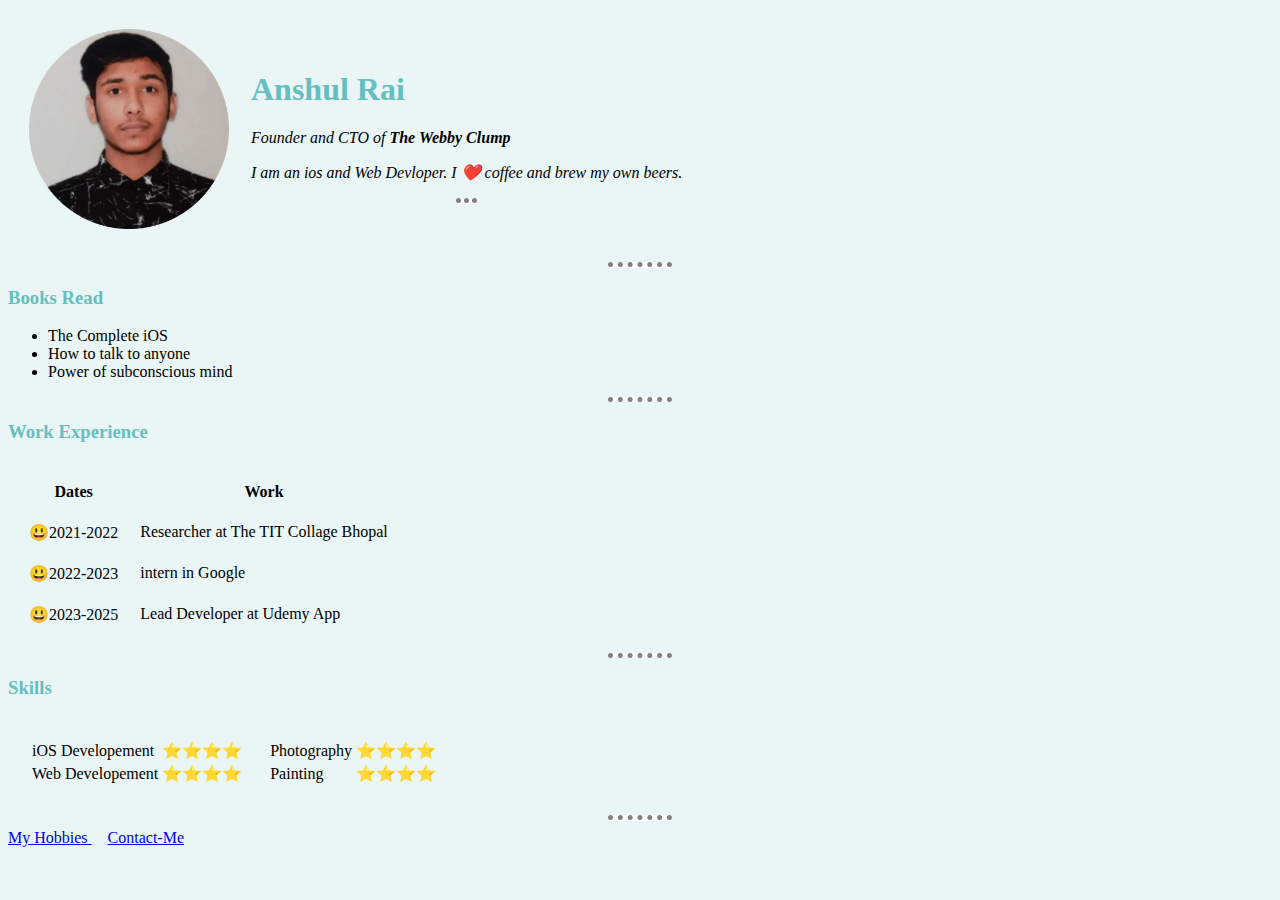
<file: index.html>
<!DOCTYPE html>
<html lang="en" dir="ltr">
  <head>
    <meta charset="utf-8">
    <title>Anshul's Personal Website</title>
    <link rel="stylesheet" href="styles.css">
  </head>
  <style >
    .profile_img{
      height : 200px;
    }
  </style>
  <body style"background-color: #EAF6F6;>
    <table cellspacing="20">
      <td><img class="profile_img" src="anshul_rai_ki_photo-modified.png" alt=""></td>
      <td><h1>Anshul Rai</h1>
  <p><em>Founder and CTO of <strong>The Webby Clump</strong></p>
  <p>I am an ios and Web Devloper. I ❤️ coffee and brew my own beers.</p>
  <hr size="3" >
</td>
 </table>

    <hr size="3" noshade>

    <h3>Books Read</h3>
  <ul>
    <li>The Complete iOS</li>
    <li>How to talk to anyone</li>
    <li>Power of subconscious mind</li>
  </ul>
  <hr>

    <h3>Work Experience</h3>
  <table cellspacing="20"> <!--border="1"-->
    <thead>
      <tr>
        <th>Dates</th>
        <th>Work</th>
      </tr>
    </thead>
    <tbody>
      <tr>
        <td>😃2021-2022</td>
        <td>Researcher at The TIT Collage Bhopal</td>
      </tr>
      <tr>
        <td>😃2022-2023</td>
        <td>intern in Google</td>
      </tr>
      <tr>
        <td>😃2023-2025</td>
        <td>Lead Developer at Udemy App</td>
      </tr>
    </tbody>
  </table>
  <hr>
  <h3>Skills</h3>
  
<table cellspacing="20">
  <tr>
    <td>
      <table>
        <tr>
          <td>iOS Developement</td>
          <td>⭐⭐⭐⭐</td>
        </tr>
        <tr>
          <td>Web Developement</td>
          <td>⭐⭐⭐⭐</td>
        </tr>
      </table>
    </td>
    <td>
      <table>
        <tr>
          <td>Photography</td>
          <td>⭐⭐⭐⭐</td>
        </tr>
        <tr>
          <td>Painting</td>
          <td>⭐⭐⭐⭐</td>
        </tr>
      </table>
    </td>
  </tr>
</table>

  </body>
</html>
<hr size="3" noshade="">
<a href="hobbies.html">My Hobbies  </a> &nbsp; &nbsp;
<a href="contact.html">Contact-Me    </a>
</file>
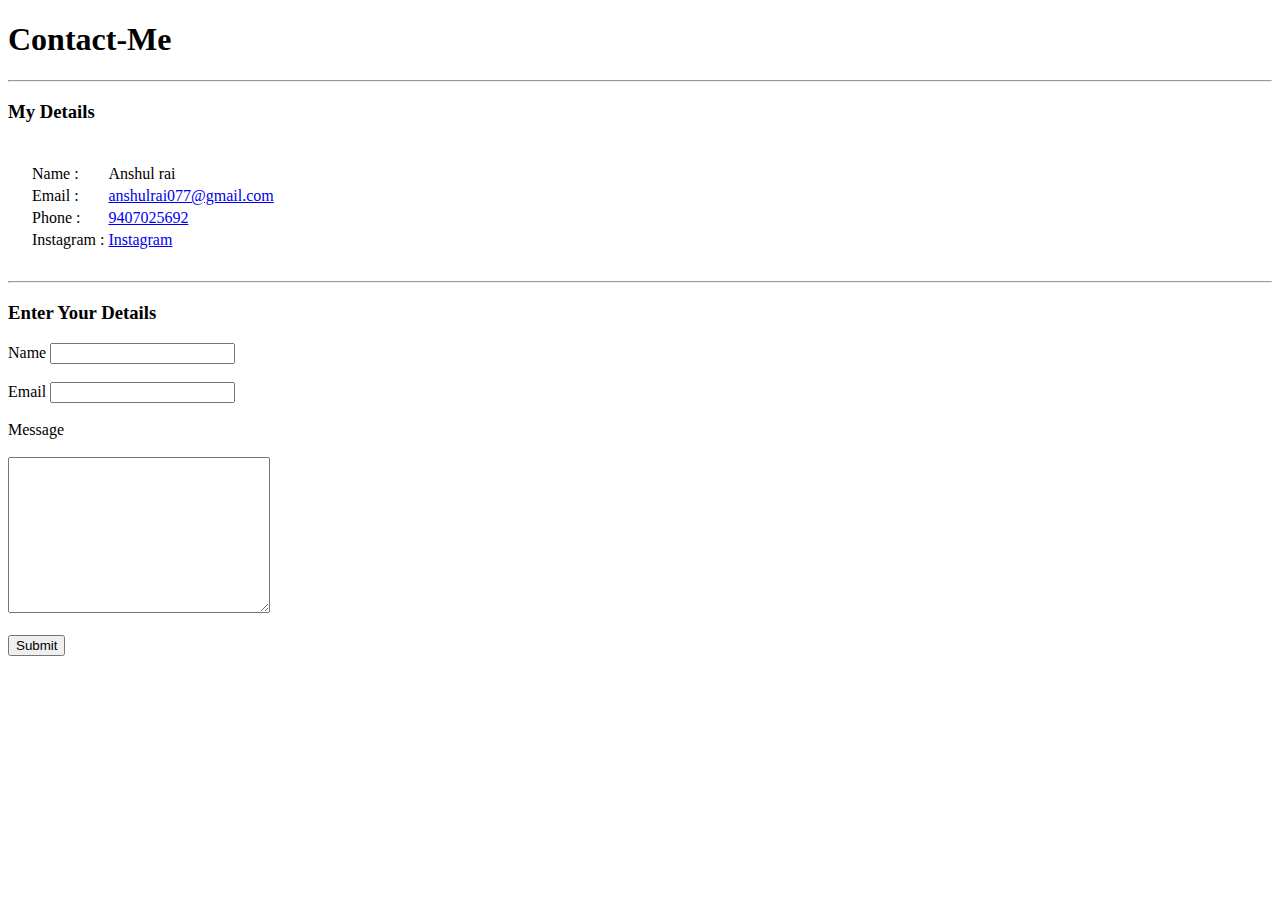
<file: contact.html>
<!DOCTYPE html>
<html lang="en">

<head>
    <meta charset="UTF-8">
    <meta http-equiv="X-UA-Compatible" content="IE=edge">
    <meta name="viewport" content="width=device-width, initial-scale=1.0">
    <title>Contact-Me</title>
</head>

<body>
    <h1>Contact-Me</h1>
    <hr>
    <h3>My Details</h3>

    <table cellspacing="20">
        <tr>
            <td>
                <table>
                    <tr>
                        <td>Name :</td>
                        <td>Anshul rai</td>
                    </tr>
                    <tr>
                        <td>Email :</td>
                        <td><a href="mailto:anshulrai077@gmail.com">anshulrai077@gmail.com</a></td>
                    </tr>
                    <tr>
                        <td>Phone :</td>
                        <td><a href="tel:+919407025692">9407025692</a></td>
                    </tr>
                    <tr>
                        <td>Instagram :</td>
                        <td><a href="https://www.instagram.com/anshul_rai_02/">Instagram</a></td>
                    </tr>
                </table>
            </td>
        </tr>
    </table>
    <hr>

    <h3>Enter Your Details</h3>

    <form action="mailto:anshulrai077@gmail.com" enctype="text/plain">
        <label for="name"> Name </label>
        <input type="text" minlength="1" maxlength="15" name="name">
        <br>
        <br>
        <label for="email">Email</label>
        <input type="email" name="email">
        <br>
        <br>
        <label for="message">Message</label>
        <br>
        <br>
        <textarea name="message" id="#" cols="30" rows="10"></textarea>
        <br>
        <br>
        <input type="submit" value="Submit">
    </form>
</body>

</html>
</file>
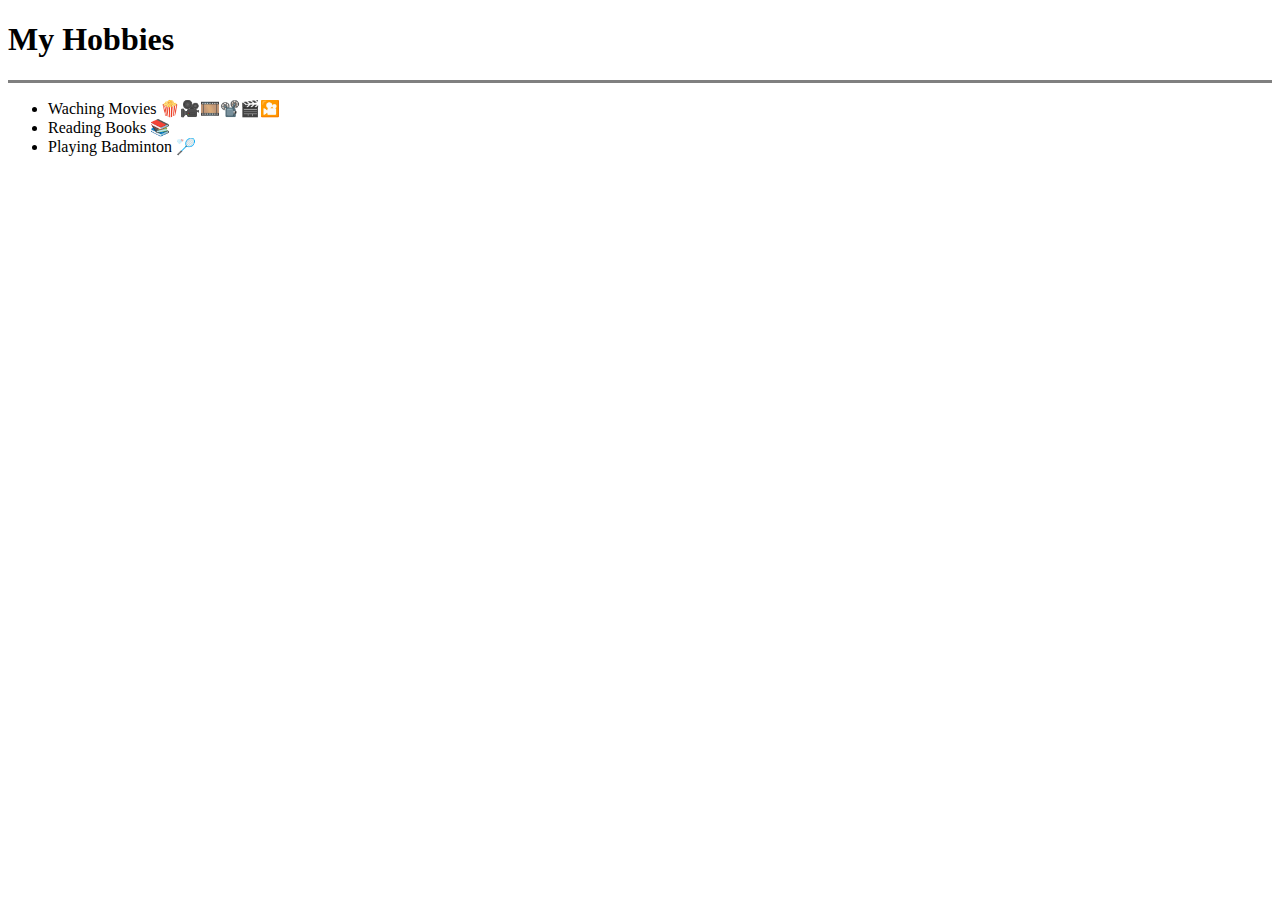
<file: hobbies.html>
<!DOCTYPE html>
<html lang="en">
<head>
    <meta charset="UTF-8">
    <meta http-equiv="X-UA-Compatible" content="IE=edge">
    <meta name="viewport" content="width=device-width, initial-scale=1.0">
    <title>My Hobbies</title>
</head>
<body>
    <h1>
        My Hobbies
    </h1>
    <hr size="3" noshade="">
    <ul>
        <li>Waching Movies 🍿🎥🎞️📽️🎬🎦</li>
        <li>Reading Books 📚</li>
        <li>Playing Badminton 🏸</li>
    </ul>
</body>
</html>
</file>
<file: styles.css>
body{
    background-color: #EAF6F6;
}
.profile_img {
    height: 200px;
  }
h1 , h3 {
  color: #66bfbf;
}
  hr {
    background-color: white;
    border-style:none;
    border-top-style:dotted;
    border-color: grey;
    border-width: 5px;
    width: 5%;
  }
</file>
